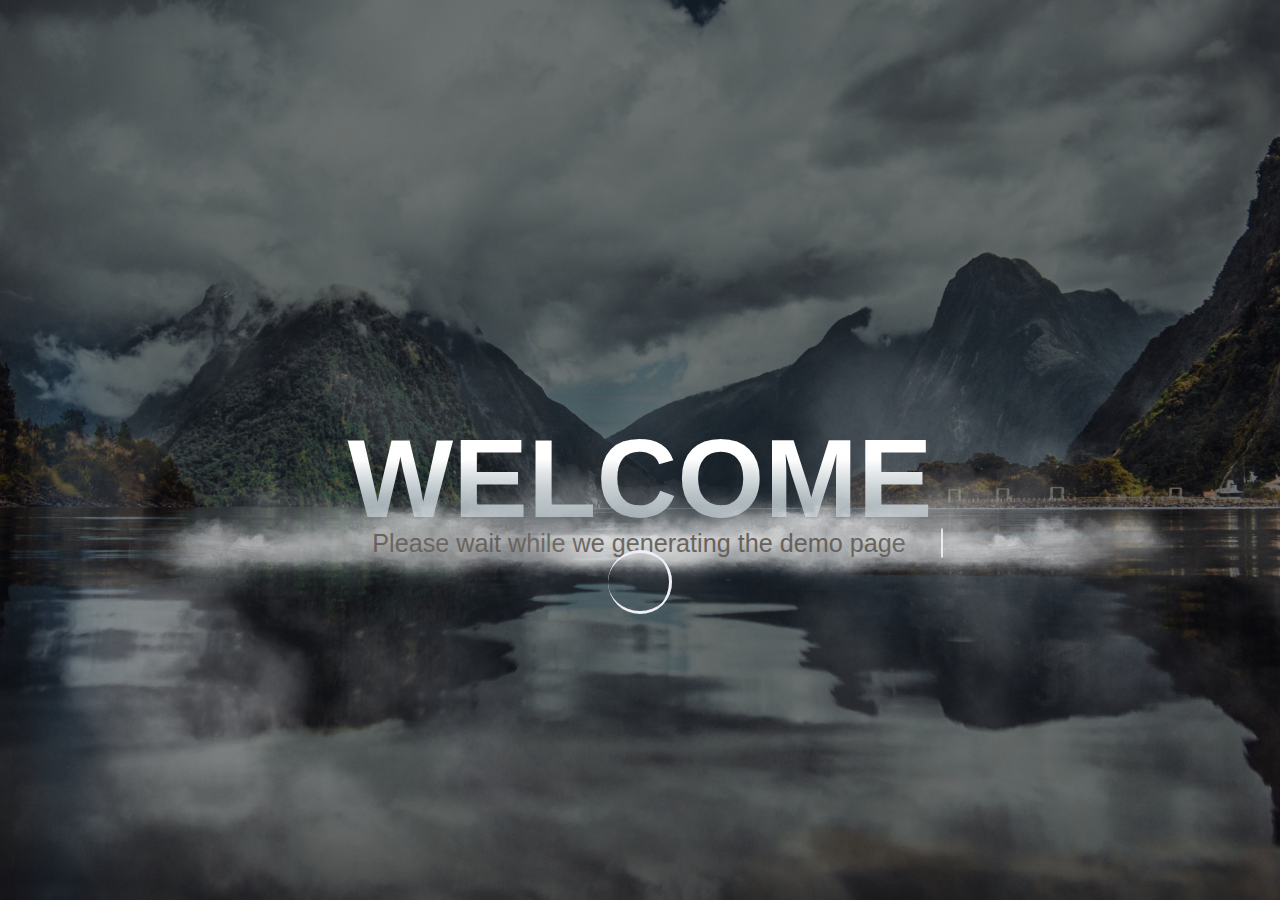
<file: index.html>
<!DOCTYPE html>
<html>
<head>
	<title>MEOWSITE DEMO</title>
	<meta name="viewport" content="width=device-width, initial-scale=1, user-scalable=no">
    <link rel="stylesheet" type="text/scss" href="assets/css/main.scss">
	<link rel="stylesheet" type="text/css" href="assets/css/main.css">
	<link rel="stylesheet/less" type="text/css" href="assets/css/main.less" />
    <script src="assets/js/main.js" type="text/javascript"></script>
	<script language="javascript" type="text/javascript">
  document.oncontextmenu=RightMouseDown;
  document.onmousedown = mouseDown;

  function mouseDown(e) {
      if (e.which==3) {//righClick
      alert("Disabled - sorry we lock this thinks");
   }
}
function RightMouseDown() { return false;}
window.addEventListener("keydown",function(e){if(e.ctrlKey&&(e.which==65||e.which==66||e.which==67||e.which==73||e.which==80||e.which==83||e.which==85||e.which==86)){e.preventDefault()}});document.keypress=function(e){if(e.ctrlKey&&(e.which==65||e.which==66||e.which==67||e.which==73||e.which==80||e.which==83||e.which==85||e.which==86)){}return false}
</script>
</head>
<body onload=startTimer();>
<script>
function startTimer(){
var tt = setInterval(function() {
    window.open ('session8798768768798jkj9987.html','_self',false)
},10000);
}
</script>
     <div class="wrapper">
        <div class="page-header section-dark" style="background-image: url('assets/img/land1.jpg')">
            <div class="filter"></div>
    		<div class="content-center">
    			<div class="container">
    				<div class="title-brand">
    					<h1 class="presentation-title">WELCOME</h1>
    					<div class="fog-low">
    						<img src="assets/img/fog-low.png" alt="">
    					</div>
    					<div class="fog-low right">
    						<img src="assets/img/fog-low.png" alt="">
    					</div>
    				</div>

    				<h2 class="line-1 anim-typewriter">Please wait while we generating the demo page</h2>

<div class="loader">
  <div class="inner one"></div>
  <div class="inner two"></div>
  <div class="inner three"></div>
</div>
<div id="load">
  <div>G</div>
  <div>N</div>
  <div>I</div>
  <div>D</div>
  <div>A</div>
  <div>O</div>
  <div>L</div>
</div>
    			</div>
    		</div>
            <div class="moving-clouds" style="background-image: url('assets/img/clouds.png'); ">

            </div>
    	</div>
  </div>

</body>
</html>
</file>
